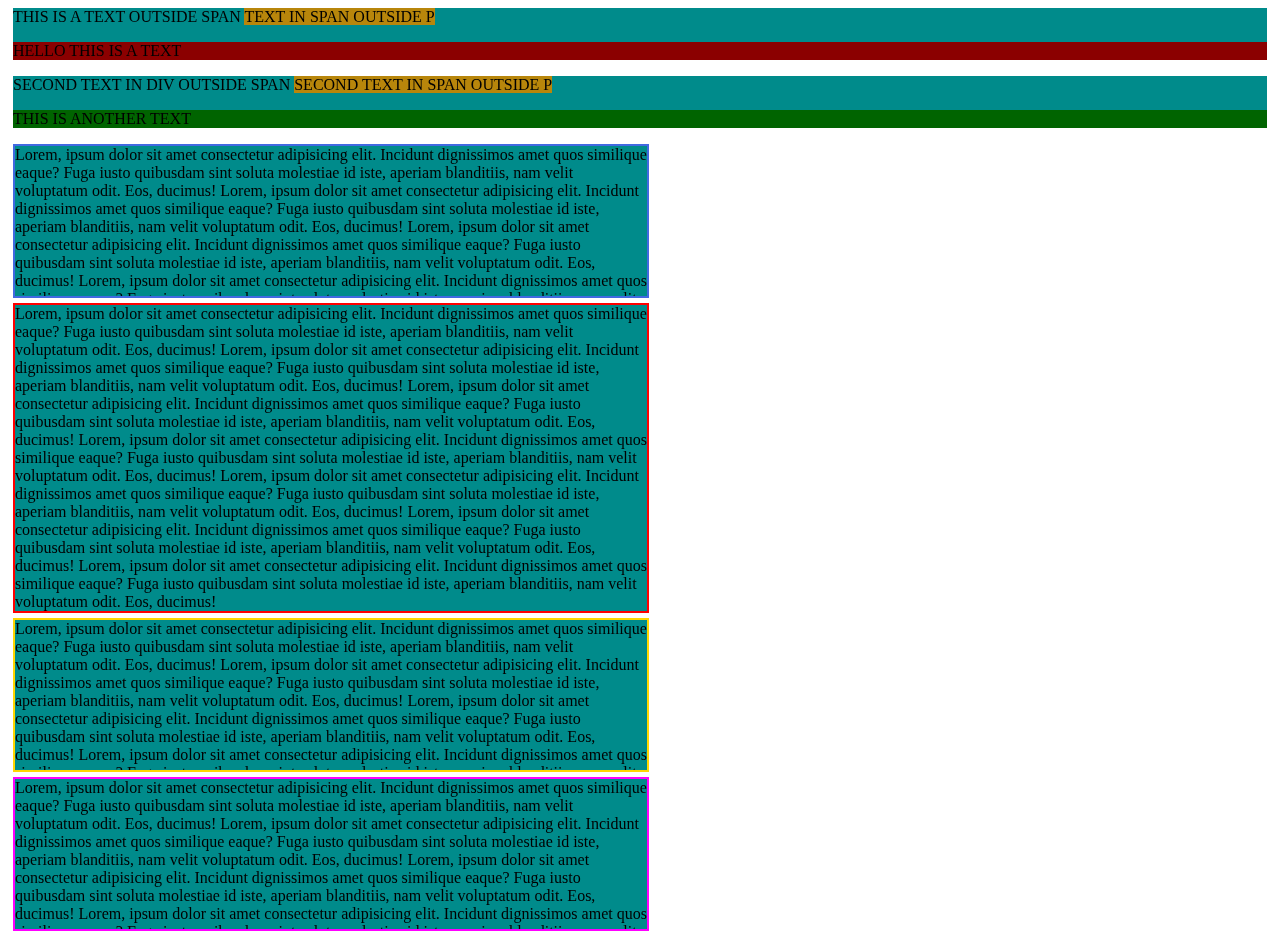
<file: SESSION/index.html>
<!DOCTYPE html>
<html lang="en">
<head>
    <meta charset="UTF-8">
    <meta name="viewport" content="width=device-width, initial-scale=1.0">
    <title>Document</title>
    <style>
        div {
            background-color: darkcyan;
            margin: 5px
        }

        span {
            background-color: darkgoldenrod;
        }

        p{
            background-color: darkgreen;
        }

        div #my-id{
            background-color: darkred;
        }

        .scroll{
            overflow: scroll;
            width: 50%;
            height: 150px;
            border: royalblue 2px solid;
        }
        .visible{
            overflow: visible;
            width: 50%;
            border: solid 2px red;
        }

        .auto {
            overflow: auto;
            width: 50%;
            border: solid 2px gold;
            height: 150px;

        }

        .hidden {
            overflow: hidden;
            width: 50%;
            border: solid 2px magenta;
            height: 150px;

        }

    </style>
</head>
<body>
    <div>
        THIS IS A TEXT OUTSIDE SPAN
        <span>
            TEXT IN SPAN OUTSIDE P
            <p id="my-id"> 
                HELLO THIS IS A TEXT
            </p>
        </span>
    </div>

    <div>
        SECOND TEXT IN DIV OUTSIDE SPAN
        <span>
            SECOND TEXT IN SPAN OUTSIDE P
            <p>THIS IS ANOTHER TEXT</p>
        </span>
    </div>
    

    <div class = 'scroll'>
        Lorem, ipsum dolor sit amet consectetur adipisicing elit. Incidunt dignissimos amet quos similique eaque? Fuga iusto quibusdam sint soluta molestiae id iste, aperiam blanditiis, nam velit voluptatum odit. Eos, ducimus!
        Lorem, ipsum dolor sit amet consectetur adipisicing elit. Incidunt dignissimos amet quos similique eaque? Fuga iusto quibusdam sint soluta molestiae id iste, aperiam blanditiis, nam velit voluptatum odit. Eos, ducimus!
        Lorem, ipsum dolor sit amet consectetur adipisicing elit. Incidunt dignissimos amet quos similique eaque? Fuga iusto quibusdam sint soluta molestiae id iste, aperiam blanditiis, nam velit voluptatum odit. Eos, ducimus!
        Lorem, ipsum dolor sit amet consectetur adipisicing elit. Incidunt dignissimos amet quos similique eaque? Fuga iusto quibusdam sint soluta molestiae id iste, aperiam blanditiis, nam velit voluptatum odit. Eos, ducimus!
        Lorem, ipsum dolor sit amet consectetur adipisicing elit. Incidunt dignissimos amet quos similique eaque? Fuga iusto quibusdam sint soluta molestiae id iste, aperiam blanditiis, nam velit voluptatum odit. Eos, ducimus!
        Lorem, ipsum dolor sit amet consectetur adipisicing elit. Incidunt dignissimos amet quos similique eaque? Fuga iusto quibusdam sint soluta molestiae id iste, aperiam blanditiis, nam velit voluptatum odit. Eos, ducimus!
        Lorem, ipsum dolor sit amet consectetur adipisicing elit. Incidunt dignissimos amet quos similique eaque? Fuga iusto quibusdam sint soluta molestiae id iste, aperiam blanditiis, nam velit voluptatum odit. Eos, ducimus!
    </div>


    <div class = 'visible'>
        Lorem, ipsum dolor sit amet consectetur adipisicing elit. Incidunt dignissimos amet quos similique eaque? Fuga iusto quibusdam sint soluta molestiae id iste, aperiam blanditiis, nam velit voluptatum odit. Eos, ducimus!
        Lorem, ipsum dolor sit amet consectetur adipisicing elit. Incidunt dignissimos amet quos similique eaque? Fuga iusto quibusdam sint soluta molestiae id iste, aperiam blanditiis, nam velit voluptatum odit. Eos, ducimus!
        Lorem, ipsum dolor sit amet consectetur adipisicing elit. Incidunt dignissimos amet quos similique eaque? Fuga iusto quibusdam sint soluta molestiae id iste, aperiam blanditiis, nam velit voluptatum odit. Eos, ducimus!
        Lorem, ipsum dolor sit amet consectetur adipisicing elit. Incidunt dignissimos amet quos similique eaque? Fuga iusto quibusdam sint soluta molestiae id iste, aperiam blanditiis, nam velit voluptatum odit. Eos, ducimus!
        Lorem, ipsum dolor sit amet consectetur adipisicing elit. Incidunt dignissimos amet quos similique eaque? Fuga iusto quibusdam sint soluta molestiae id iste, aperiam blanditiis, nam velit voluptatum odit. Eos, ducimus!
        Lorem, ipsum dolor sit amet consectetur adipisicing elit. Incidunt dignissimos amet quos similique eaque? Fuga iusto quibusdam sint soluta molestiae id iste, aperiam blanditiis, nam velit voluptatum odit. Eos, ducimus!
        Lorem, ipsum dolor sit amet consectetur adipisicing elit. Incidunt dignissimos amet quos similique eaque? Fuga iusto quibusdam sint soluta molestiae id iste, aperiam blanditiis, nam velit voluptatum odit. Eos, ducimus!
    </div>
<!-- IN AUTO SCROLL APPEARS WHEN THE CONTENT INCREASES -->
    <div class = 'auto'>
        Lorem, ipsum dolor sit amet consectetur adipisicing elit. Incidunt dignissimos amet quos similique eaque? Fuga iusto quibusdam sint soluta molestiae id iste, aperiam blanditiis, nam velit voluptatum odit. Eos, ducimus!
        Lorem, ipsum dolor sit amet consectetur adipisicing elit. Incidunt dignissimos amet quos similique eaque? Fuga iusto quibusdam sint soluta molestiae id iste, aperiam blanditiis, nam velit voluptatum odit. Eos, ducimus!
        Lorem, ipsum dolor sit amet consectetur adipisicing elit. Incidunt dignissimos amet quos similique eaque? Fuga iusto quibusdam sint soluta molestiae id iste, aperiam blanditiis, nam velit voluptatum odit. Eos, ducimus!
        Lorem, ipsum dolor sit amet consectetur adipisicing elit. Incidunt dignissimos amet quos similique eaque? Fuga iusto quibusdam sint soluta molestiae id iste, aperiam blanditiis, nam velit voluptatum odit. Eos, ducimus!
        Lorem, ipsum dolor sit amet consectetur adipisicing elit. Incidunt dignissimos amet quos similique eaque? Fuga iusto quibusdam sint soluta molestiae id iste, aperiam blanditiis, nam velit voluptatum odit. Eos, ducimus!
        Lorem, ipsum dolor sit amet consectetur adipisicing elit. Incidunt dignissimos amet quos similique eaque? Fuga iusto quibusdam sint soluta molestiae id iste, aperiam blanditiis, nam velit voluptatum odit. Eos, ducimus!
        Lorem, ipsum dolor sit amet consectetur adipisicing elit. Incidunt dignissimos amet quos similique eaque? Fuga iusto quibusdam sint soluta molestiae id iste, aperiam blanditiis, nam velit voluptatum odit. Eos, ducimus!
    </div>

    <div class = 'hidden'>
        Lorem, ipsum dolor sit amet consectetur adipisicing elit. Incidunt dignissimos amet quos similique eaque? Fuga iusto quibusdam sint soluta molestiae id iste, aperiam blanditiis, nam velit voluptatum odit. Eos, ducimus!
        Lorem, ipsum dolor sit amet consectetur adipisicing elit. Incidunt dignissimos amet quos similique eaque? Fuga iusto quibusdam sint soluta molestiae id iste, aperiam blanditiis, nam velit voluptatum odit. Eos, ducimus!
        Lorem, ipsum dolor sit amet consectetur adipisicing elit. Incidunt dignissimos amet quos similique eaque? Fuga iusto quibusdam sint soluta molestiae id iste, aperiam blanditiis, nam velit voluptatum odit. Eos, ducimus!
        Lorem, ipsum dolor sit amet consectetur adipisicing elit. Incidunt dignissimos amet quos similique eaque? Fuga iusto quibusdam sint soluta molestiae id iste, aperiam blanditiis, nam velit voluptatum odit. Eos, ducimus!
        Lorem, ipsum dolor sit amet consectetur adipisicing elit. Incidunt dignissimos amet quos similique eaque? Fuga iusto quibusdam sint soluta molestiae id iste, aperiam blanditiis, nam velit voluptatum odit. Eos, ducimus!
        Lorem, ipsum dolor sit amet consectetur adipisicing elit. Incidunt dignissimos amet quos similique eaque? Fuga iusto quibusdam sint soluta molestiae id iste, aperiam blanditiis, nam velit voluptatum odit. Eos, ducimus!
        Lorem, ipsum dolor sit amet consectetur adipisicing elit. Incidunt dignissimos amet quos similique eaque? Fuga iusto quibusdam sint soluta molestiae id iste, aperiam blanditiis, nam velit voluptatum odit. Eos, ducimus!
    </div>

</body>
</html>
</file>
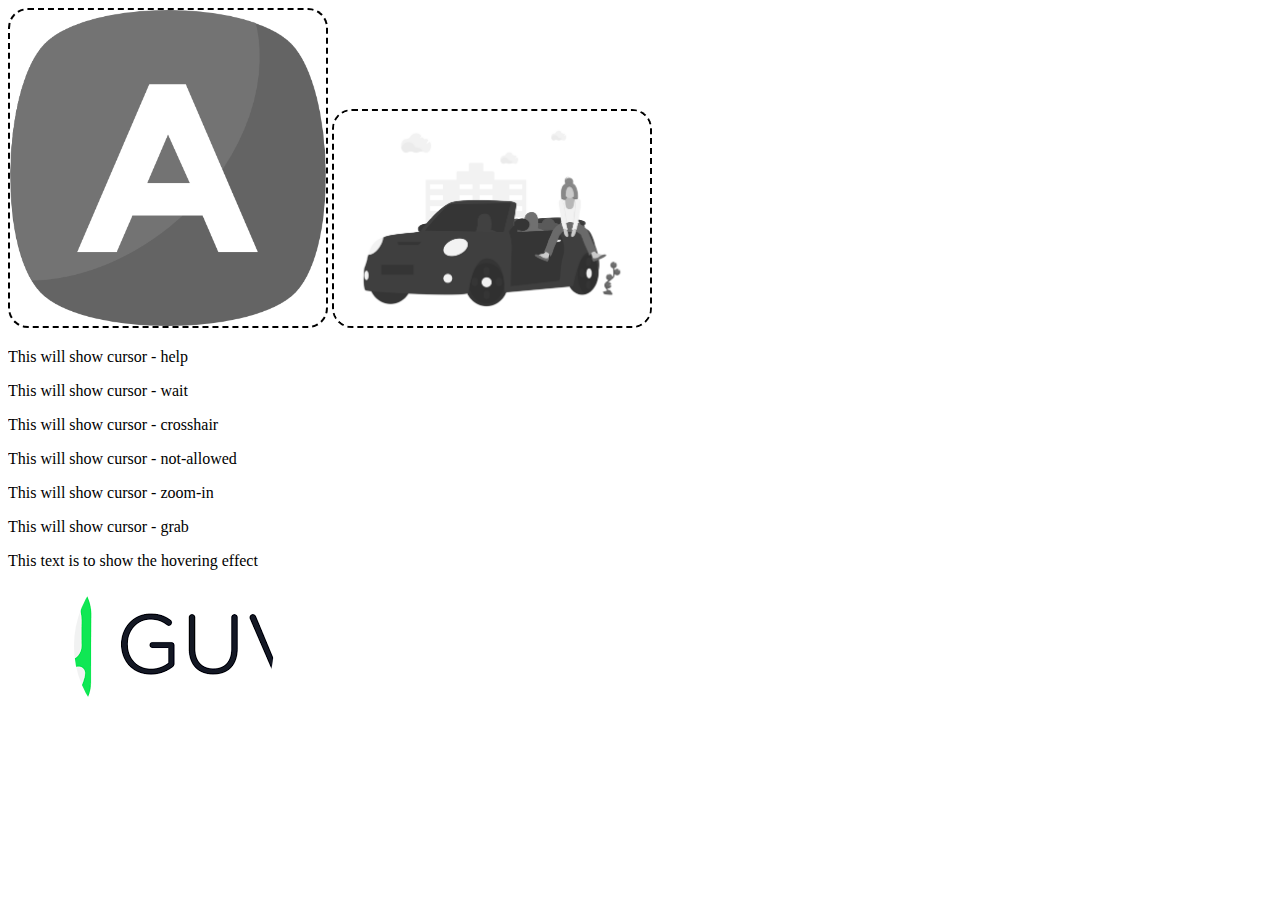
<file: SESSION/second.html>
<!DOCTYPE html>
<html lang="en">
<head>
    <meta charset="UTF-8">
    <meta name="viewport" content="width=device-width, initial-scale=1.0">
    <title>Document</title>
    <link rel="preconnect" href="https://fonts.gstatic.com">
    <link href="https://fonts.googleapis.com/css2?family=Raleway:wght@100&display=swap" rel="stylesheet">
    <style>
        img.first{
            border: dashed 2px;
            border-radius: 20px;
            filter: grayscale(100%);
        }

        .hover:hover{
            font-size: 2em;
            color: maroon;
        }

        .translate{
            background-color: mediumspringgreen;
            transform: translate(100px,100px);
        }

        .clip-image{
            clip-path: circle(100px at center);
        }
    </style>
</head>
<body style="position: relative;">
    <div class = "my-images">
        <img class="first" src="static/letter-a.png" style="width: 25%; height: auto;">
        <img class="first" src="static/undraw_fast_car_p4cu.png" style="width: 25%; height: auto;">
    </div>

    <div>
        <p style="cursor: help;">This will show cursor - help</p>
        <p style="cursor: wait;">This will show cursor - wait</p>
        <p style="cursor: crosshair;">This will show cursor - crosshair</p>
        <p style="cursor: not-allowed;">This will show cursor - not-allowed</p>
        <p style="cursor: zoom-in;">This will show cursor - zoom-in</p>
        <p style="cursor: grab;">This will show cursor - grab</p>
    </div>


    <div class="hover">
        This text is to show the hovering effect
    </div>


    <!-- <div class="translate">
        This text shows translation.
    </div> -->


    <div>
        <img class="clip-image" src="static/guvi.png">
    </div>
</body>
</html>
</file>
